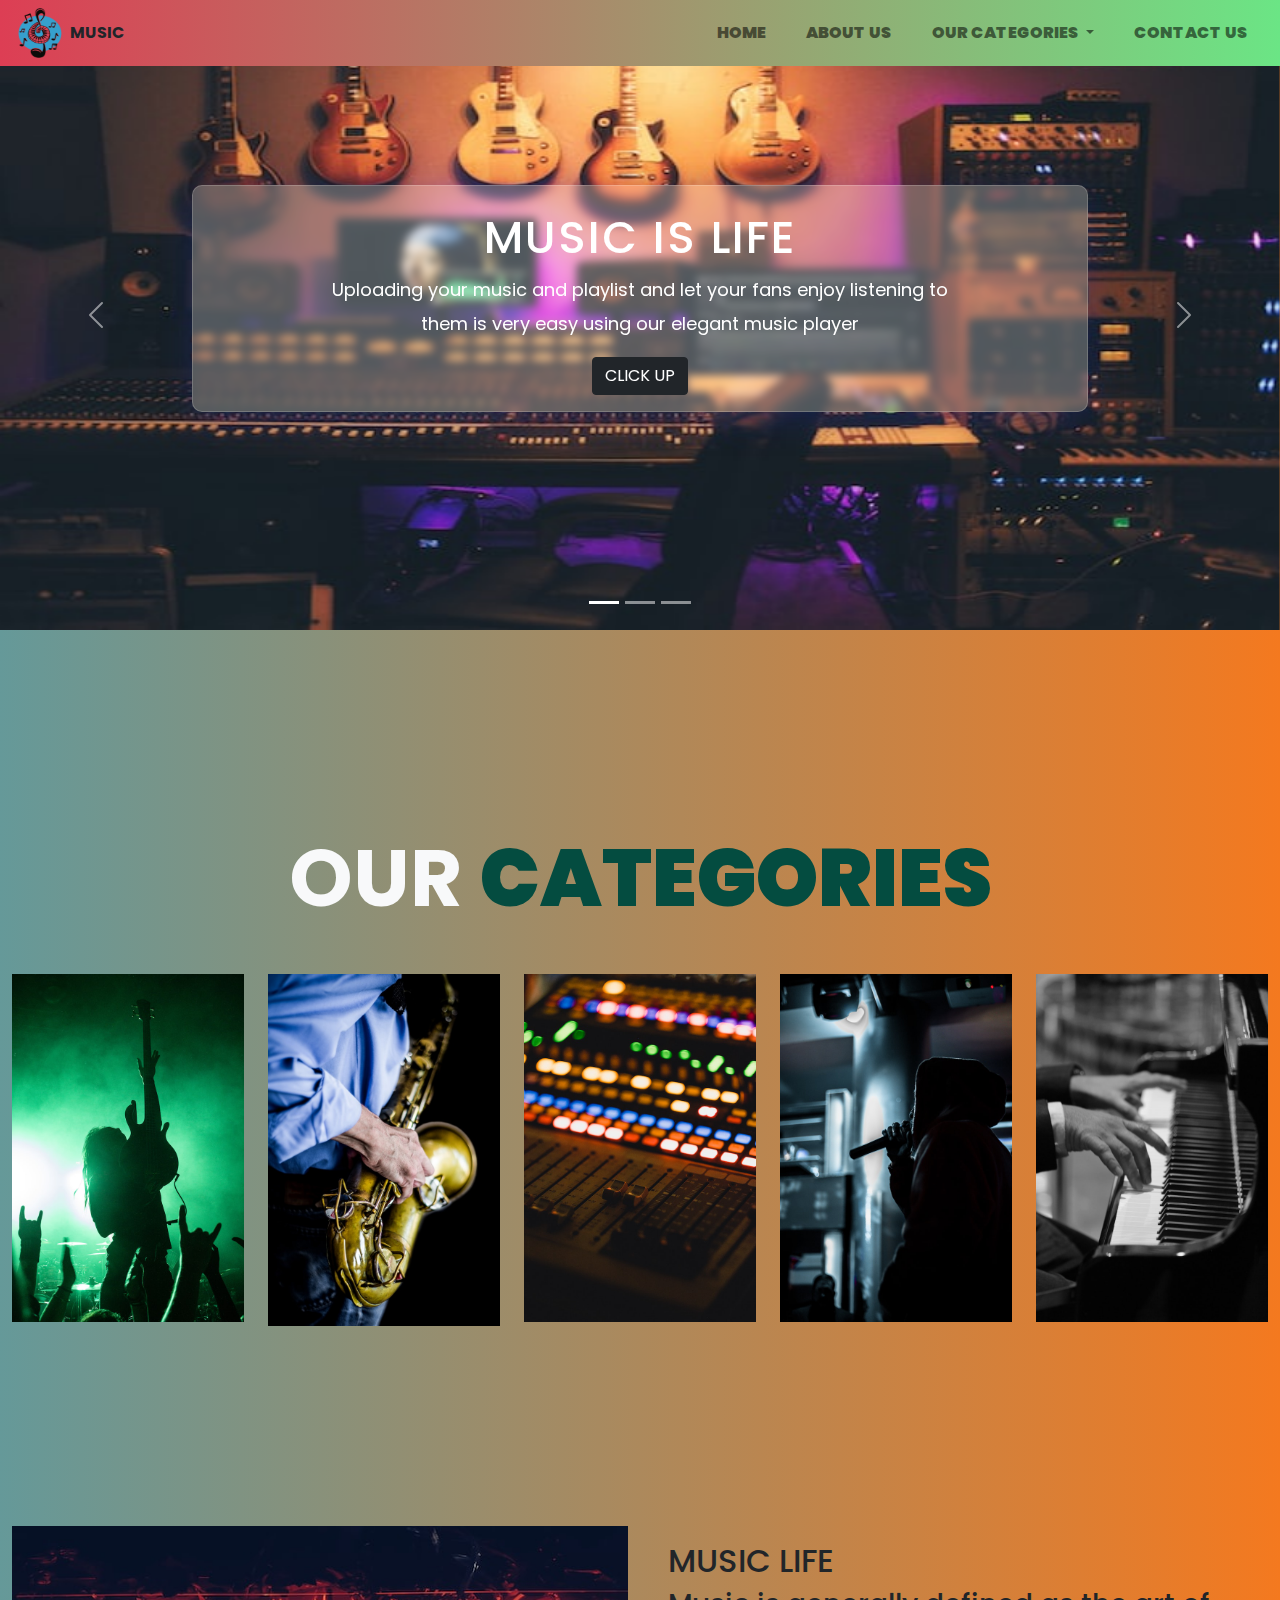
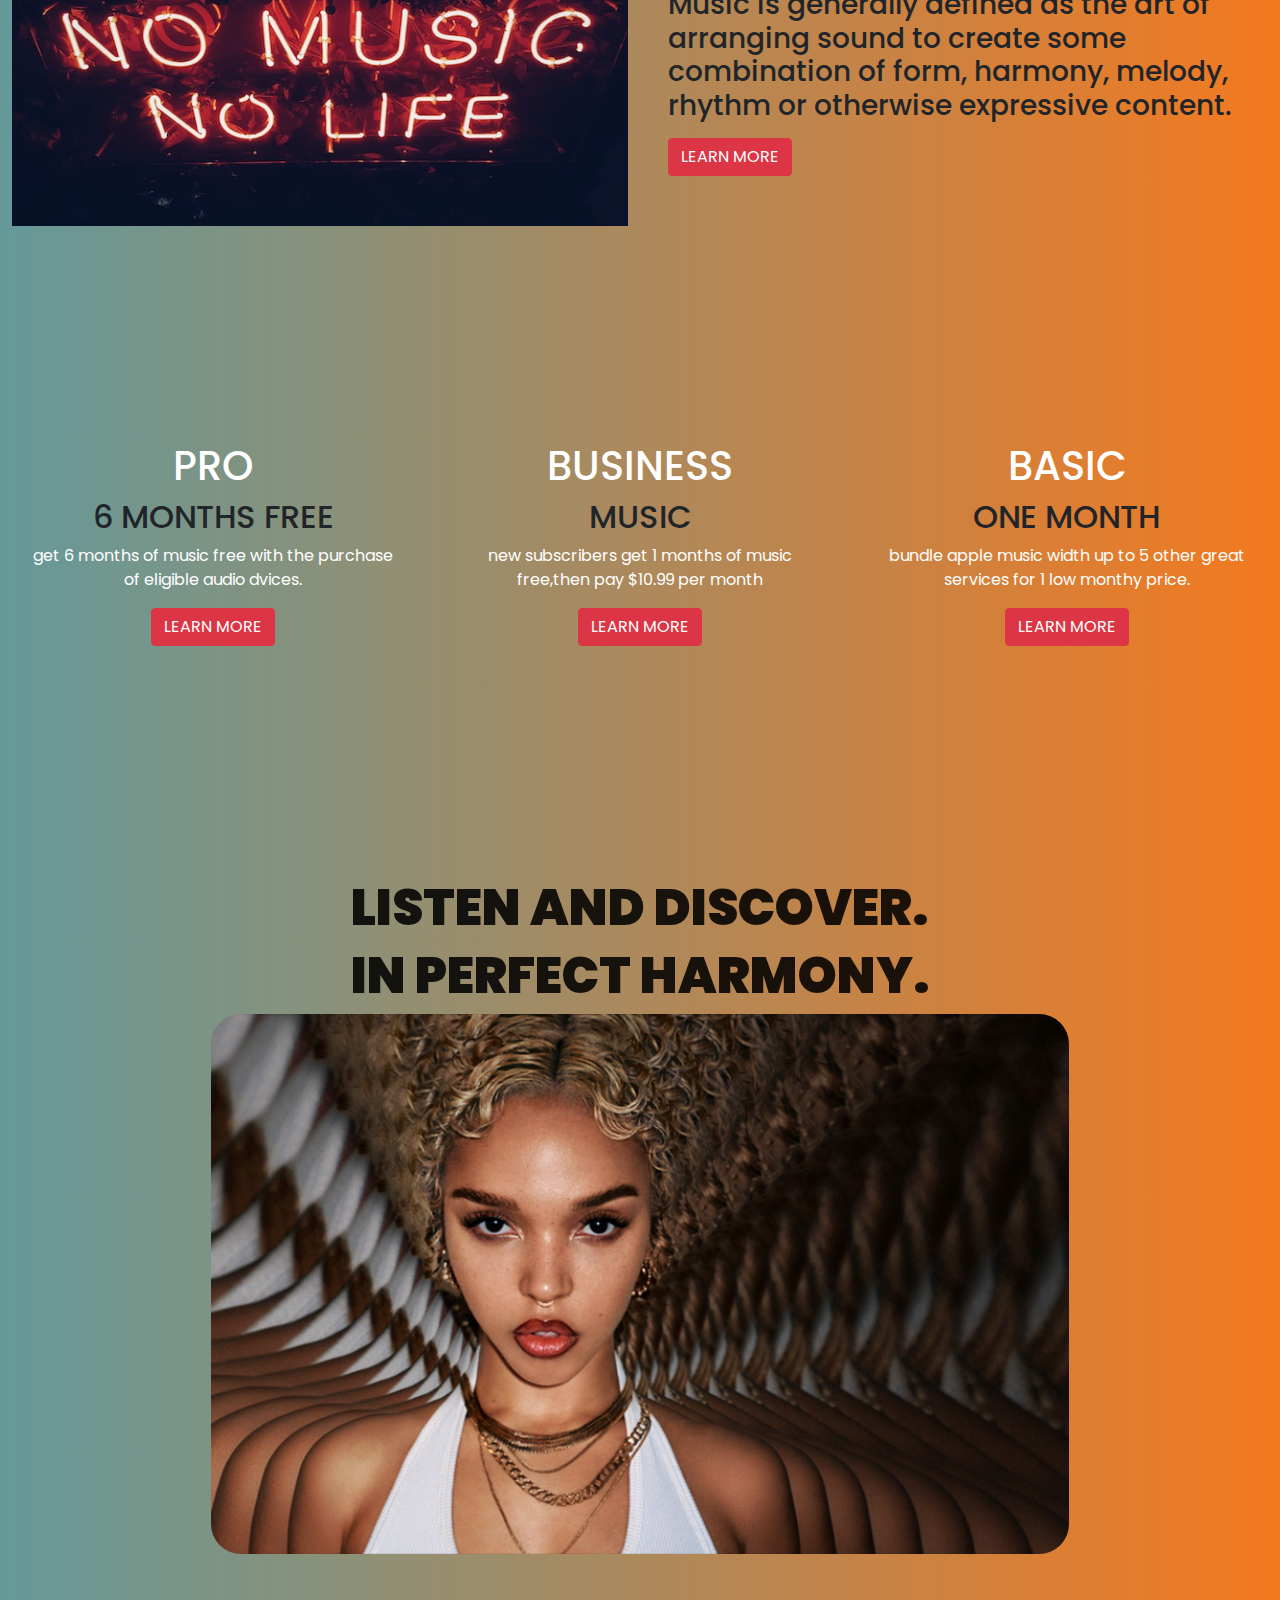
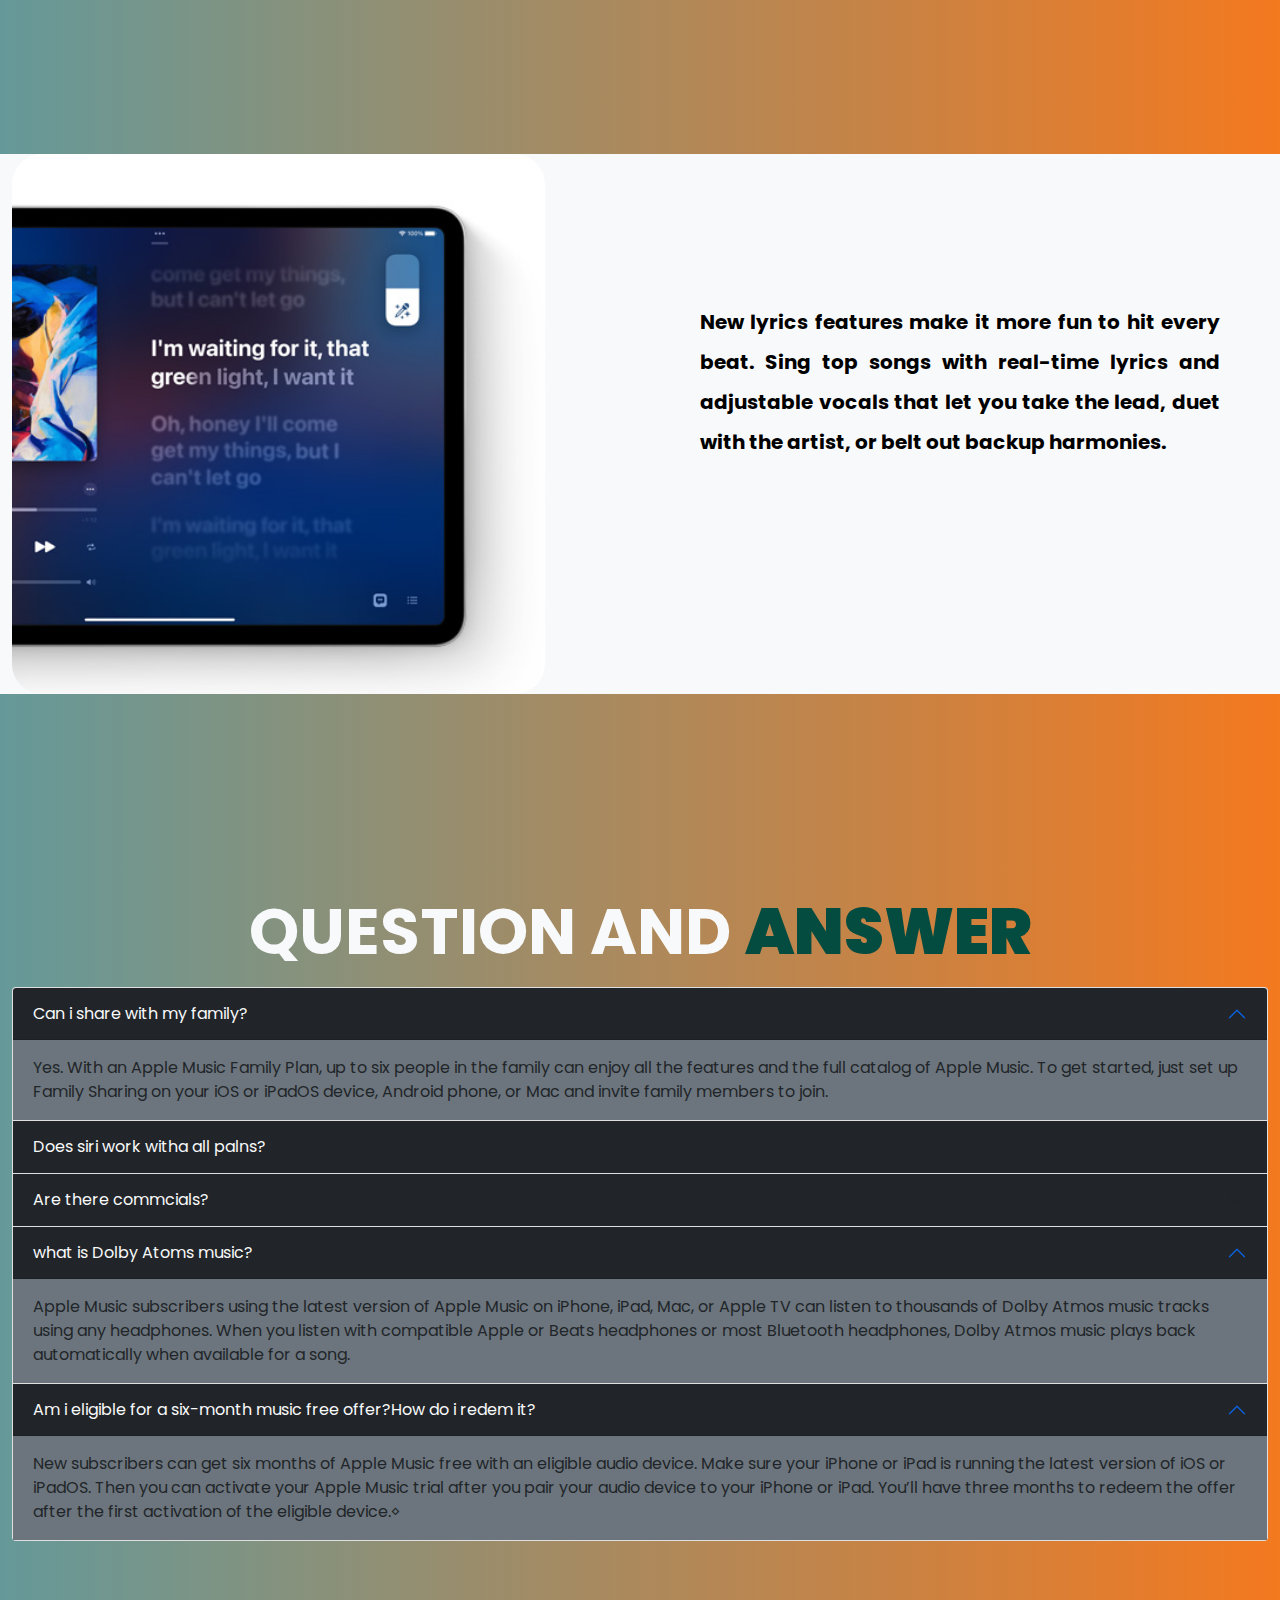
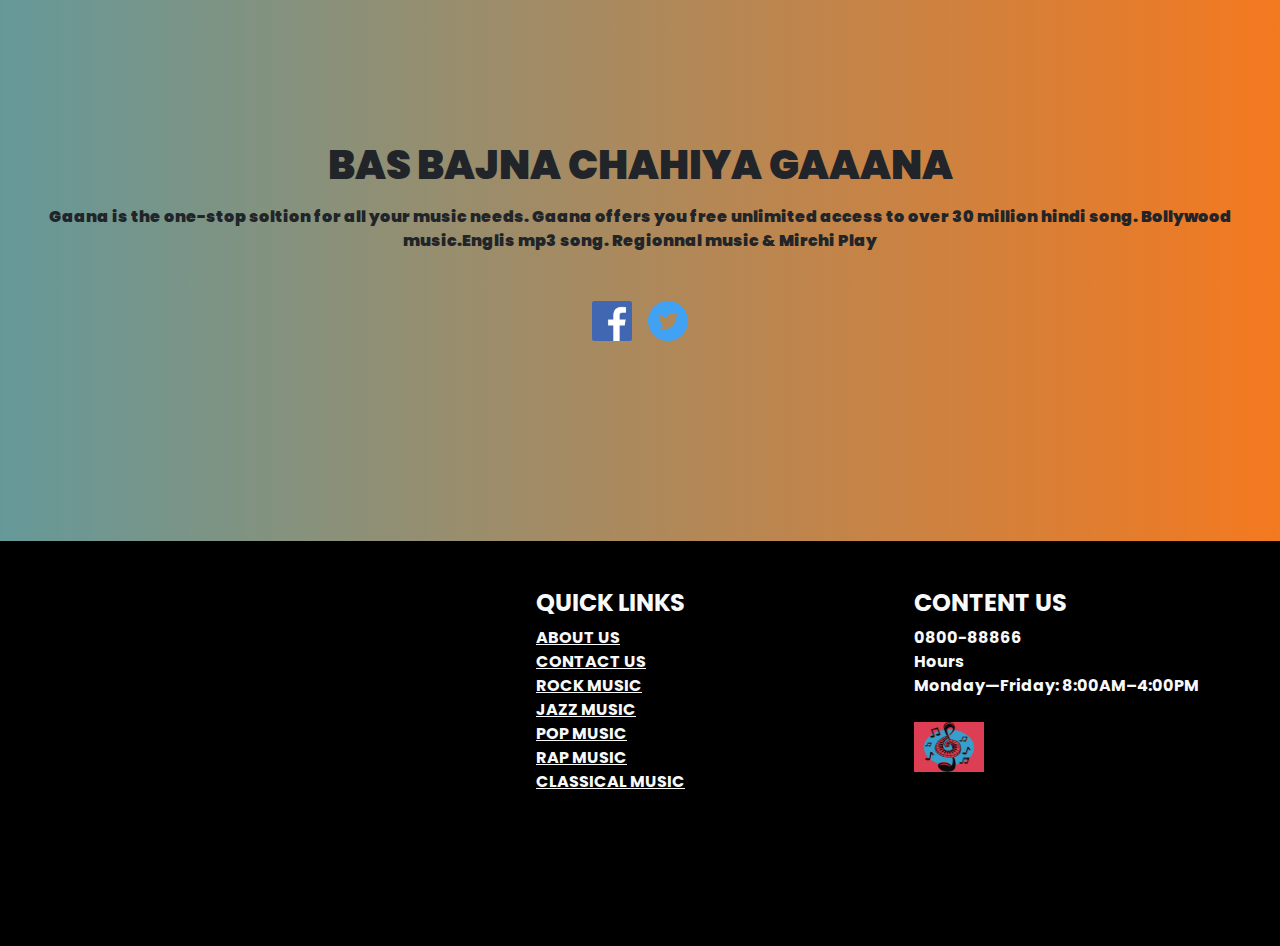
<file: index.html>
<!DOCTYPE html>
<html lang="en">

<head>
  <meta charset="UTF-8">
  <meta http-equiv="X-UA-Compatible" content="IE=edge">
  <meta name="viewport" content="width=device-width, initial-scale=1.0">
  <title>MUSIC WEBSITE</title>
  <link rel="shortcut icon" href="img/loga 33.png" type="image/x-icon">
  <link rel="stylesheet" href="https://cdn.jsdelivr.net/npm/bootstrap-icons@1.10.3/font/bootstrap-icons.css">
  <link rel="stylesheet" href="css/bootstrap.min.css">
  <link rel="stylesheet" href="style.css">
</head>

<body>

  <!-- navbar -->
  <div class="container-fluid">
    <nav class="navbar navbar-expand-md  navbar-light  fixed-top fw-bolder"  style="  background: linear-gradient(to right, #dd3e54, #6be585);">
      <img src="img/loga 33.png" style="width:70px; height: 50px; padding-left:10px ;" alt="">
      MUSIC
      <button class="navbar-toggler" data-bs-toggle="collapse" data-bs-target="#head">
        <span class="navbar-toggler-icon"></span>
      </button>
      <div class="collapse navbar-collapse" id="head">
        <div class="navbar-nav ms-auto ">
          <a href="index.html" class="nav-link fw-bolder me-4 ">HOME</a>
          <a href="Aboutus.html" class="nav-link fw-bolder me-4">ABOUT US</a>
          

          <li class="nav-item dropdown ">
            <a class="nav-link dropdown-toggle fw-bolder me-4" href="#" id="navbarDropdown" role="button" data-bs-toggle="dropdown"
              aria-expanded="false">
              OUR CATEGORIES
            </a>
            <ul class="dropdown-menu " style="background: #659999; /* fallback for old browsers */
            background: -webkit-linear-gradient(to right, #659999, #f4791f); /* Chrome 10-25, Safari 5.1-6 */
            background: linear-gradient(to right, #659999, #f4791f);" aria-labelledby="navbarDropdown ">
              <li><a class="dropdown-item text-light" href="rock.html">ROCK MUSIC</a></li>
              <li><a class="dropdown-item text-light" href="jazz.html">JAZZ MUSIC</a></li>
              <li><a class="dropdown-item text-light" href="pop.html">POP MUSIC</a></li>
              <li><a class="dropdown-item text-light" href="rap.html">RAP MUSIC</a></li>
              <li><a class="dropdown-item text-light" href="classical.html">CLASSICAL MUSIC</a></li>

            </ul>
          </li>
          <a href="contact us.html" class="nav-link fw-bolder me-4">CONTACT US</a>
        </div>
      </div>
    </nav>
  </div>
    <!-- carousel -->
<div class="container-fluid ">
<div class="row">
  <div class="col p-0">
    <div id="carouselExampleCaptions" class="carousel slide p-0" data-bs-ride="carousel ">
      <div class="carousel-indicators">
        <button type="button" data-bs-target="#carouselExampleCaptions" data-bs-slide-to="0" class="active"
          aria-current="true" aria-label="Slide 1"></button>
        <button type="button" data-bs-target="#carouselExampleCaptions" data-bs-slide-to="1"
          aria-label="Slide 2"></button>
        <button type="button" data-bs-target="#carouselExampleCaptions" data-bs-slide-to="2"
          aria-label="Slide 3"></button>
      </div>
      <div class="carousel-inner ">
        <div class="carousel-item active "  >
          <img src="img/img2.jpg" class="d-block w-100" style="height:70vh ;  " alt="...">
          <div class="carousel-caption d-none d-md-block">
            <div class="head3">
              <h1>MUSIC IS LIFE</h1>
              <p> Uploading your music and playlist and let your fans
              enjoy listening to them is very easy using our elegant music player </p>
              <button class="btn mt-3 mb-3 btn-dark">CLICK UP</button>
            </div>
          </div>
        </div>
        <div class="carousel-item">
          <img src="img/img1.jpg" class="d-block w-100" style="height:70vh ;" alt="...">
          <div class="carousel-caption d-none d-md-block">
            <div class="head3">
              <h1>LIFE IS NOT WITHOUT MUSIC</h1>
                <p>Effortless comfortable full leather lining eye-catching unique detail to the toe low ‘cut-away’ sides clean and sleek. </p>

              <button class="btn  mt-3 mb-3 btn-dark">CLICK UP</button>
            </div>
          </div>
        </div>
        <div class="carousel-item">
          <img src="img/img3.jpg" class="d-block w-100" style="height:70vh ; " alt="...">
          <div class="carousel-caption d-none d-md-block">
            <div class="head3">
              <h1>MUSIC IS MY LIFE </h1>
              <P>Music is the great uniter. An incredible force. Something that people who differ on everything and anything else can have in</P>
              <button class="btn   mt-3 mb-3 btn-dark">CLICK UP</button>
            </div>
          </div>
        </div>
      </div>
      <button class="carousel-control-prev" type="button" data-bs-target="#carouselExampleCaptions"
        data-bs-slide="prev">
        <span class="carousel-control-prev-icon" aria-hidden="true"></span>
        <span class="visually-hidden">Previous</span>
      </button>
      <button class="carousel-control-next" type="button" data-bs-target="#carouselExampleCaptions"
        data-bs-slide="next">
        <span class="carousel-control-next-icon" aria-hidden="true"></span>
        <span class="visually-hidden">Next</span>
      </button>
    </div>
  </div>
</div>
</div>

    <!-- div end -->
    <div class="container-fluid " style="margin-top: 200px;">
    <p class="display-1 text-center fw-bolder text-light">OUR <span class="display-1 fw-bolder"
        style="color: rgb(4, 76, 64);">CATEGORIES</span></p>

    <div class="row  mt-5">

      <div class="col">
        <div class="hovereffect">
          <img class="img-fluid" src="img/rock2.jpg" alt="">
          <div class="overlay">
            <h2>ROCK MUSIC</h2>
            <a class="info" href="rock.html">CLICK HERE</a>
          </div>
        </div>
      </div>



      <div class="col">
        <div class="hovereffect">
          <img class="img-fluid" src="img/jazz.jpg" alt="">
          <div class="overlay">
            <h2>JAZZ MUSIC</h2>
            <a class="info" href="jazz.html">CLICK HERE</a>
          </div>
        </div>
      </div>



      <div class="col">
        <div class="hovereffect">
          <img class="img-fluid" src="img/pop.jpg" alt="">
          <div class="overlay">
            <h2>POP MUSIC</h2>
            <a class="info" href="pop.html">CLICK HERE</a>
          </div>
        </div>
      </div>



      <div class="col">
        <div class="hovereffect">
          <img class="img-fluid" src="img/rap2.jpg" alt="">
          <div class="overlay">
            <h2>RAP MUSIC</h2>
            <a class="info" href="rap.html">CLICK HERE</a>
          </div>
        </div>
      </div>



      <div class="col">
        <div class="hovereffect">
          <img class="img-fluid" src="img/classs2.jpg" alt="">
          <div class="overlay">
            <h2>CLASSICAL MUSIC</h2>
            <a class="info" href="classical.html">CLICK HERE</a>
          </div>
        </div>
      </div>

    </div>

    <div class="row " style="margin-top: 200px;">


      <div class="col">
        <img src="img/music33.jpg" class="img-fluid w-100" style="height: 300px;" alt="...">
      </div>
      <div class="col">
        <div class="card-body">
          <h2 class="card-title">MUSIC LIFE</h2>
          <h3 class="card-text">Music is generally defined as the art of arranging sound to create some combination of
            form, harmony, melody, rhythm or otherwise expressive content. </h3>
          <button class="btn btn-danger mt-2">LEARN MORE</button>
        </div>
      </div>

    </div>

  </div>


<div class="container-fluid">

    <div class="row " style="margin-top: 200px;">



      <div class="col ">
        <div class="card-body">
          <h1 class="card-title text-center" style="color: white;">PRO </h1>
          <h2 style="text-align: center;">6 MONTHS FREE</h2>
          <p class="card-text " style="color:white; text-align: center;">get 6 months of music free with the purchase of eligible audio dvices.</p>
          <button class="btn btn-danger mt-2 d-block m-auto">LEARN MORE</button>
        </div>
      </div>


      <div class="col">
        <div class="card-body">
          <h1 class="card-title text-center" style="color: white;">BUSINESS</h1>
          <h2 style="text-align: center;"> MUSIC</h2>
          <p class="card-text" style="color:white; text-align: center;">new subscribers get 1 months of music free,then pay $10.99 per month<p>
          <button class="btn btn-danger mt-2 d-block m-auto">LEARN MORE</button>
        </div>
      </div>
      <div class="col">
        <div class="card-body">
          <h1 class="card-title text-center" style="color:white ;">BASIC</h1>
          <h2 style="text-align: center;">ONE MONTH</h2>
          <p class="card-text" style="color:white; text-align: center;">bundle apple music width up to 5 other great services for 1 low monthy price.</p>
          <button class="btn btn-danger mt-2 d-block m-auto">LEARN MORE</button>
        </div>
      </div>

    </div>

  </div>





<div class="container-fluid">
    <div class="row " style="margin-top:200px ;">
      <div class="col ">
        <h1 style="font-size:50px; font-weight: 900;  text-align: center; color: rgba(0, 0, 0, 0.87) ">LISTEN AND DISCOVER.
        </h1>
        <h1 style="font-size:50px; font-weight: 900; text-align: center; color: rgba(0, 0, 0, 0.87);">IN PERFECT HARMONY.
        </h1>
        <center>
          <img src="img/music 12.jpg" style="height:60vh; border-radius: 30px  ;" alt="">
        </center>
      </div>
    </div>

  </div>


<div class="container-fluid">
    <div class="row  bg-light" style="margin-top: 200px;">
      <div class="col">
        
          <img src="img/app;e3.jpg" style="height:60vh; border-radius: 30px  ;" alt="">

      </div>
      <div class="col">
        <p class="fw-bold position-relative   p-5 " style="text-align: justify; line-height: 2; font-size: 20px; margin-top: 100px; color:black;">  
New lyrics features make it more fun to hit every beat. Sing top songs with real-time lyrics and adjustable vocals that let you take the lead, duet with the artist, or belt out backup harmonies.</p>
      </div>
    </div>


  </div>




<div class="container-fluid " style="margin-top: 200px;  " >
  
  <p class="display-3 text-center fw-bolder text-light">QUESTION  AND <span class="display-3 fw-bolder"
    style="color: rgb(4, 76, 64);">ANSWER</span></p>






  <div class="accordion" id="accordionPanelsStayOpenExample" >
    <div class="accordion-item">
      <h2 class="accordion-header" id="panelsStayOpen-headingOne" >
        <button class="accordion-button bg-dark text-light" type="button" data-bs-toggle="collapse" data-bs-target="#panelsStayOpen-collapseOne" aria-expanded="true" aria-controls="panelsStayOpen-collapseOne">
          Can i share with my family?
        </button>
      </h2>
      <div id="panelsStayOpen-collapseOne" class="accordion-collapse collapse show" aria-labelledby="panelsStayOpen-headingOne">
        <div class="accordion-body bg-secondary">
          <strong></strong> 
          Yes. With an Apple Music Family Plan, up to six people in the family can enjoy all the features and the full catalog of Apple Music. To get started, just set up Family Sharing on your iOS or iPadOS device, Android phone, or Mac and invite family members to join.
        </div>
      </div>
    </div>
    <div class="accordion-item">
      <h2 class="accordion-header" id="panelsStayOpen-headingTwo">
        <button class="accordion-button collapsed bg-dark text-light" type="button" data-bs-toggle="collapse" data-bs-target="#panelsStayOpen-collapseTwo" aria-expanded="false" aria-controls="panelsStayOpen-collapseTwo">
            Does siri work witha all palns?
        </button>
      </h2>
      <div id="panelsStayOpen-collapseTwo" class="accordion-collapse collapse" aria-labelledby="panelsStayOpen-headingTwo">
        <div class="accordion-body  bg-secondary">
          <strong></strong> Yes. With a Siri-enabled device and any Apple Music plan, you can enjoy all the features of Apple Music and Siri. All plans also support Type to Siri. </div>
      </div>
    </div>
    <div class="accordion-item">
      <h2 class="accordion-header" id="panelsStayOpen-headingThree">
        <button class="accordion-button collapsed bg-dark text-light" type="button" data-bs-toggle="collapse" data-bs-target="#panelsStayOpen-collapseThree" aria-expanded="false" aria-controls="panelsStayOpen-collapseThree">
        Are there commcials?
        </button>
      </h2>
      <div id="panelsStayOpen-collapseThree" class="accordion-collapse collapse" aria-labelledby="panelsStayOpen-headingThree">
        <div class="accordion-body  bg-secondary">
          Apple Music has zero ads.
        </div>
      </div>
    </div>
    <!--  -->
    <div class="accordion-item">
      <h2 class="accordion-header" id="panelsStayOpen-headingO" >
        <button class="accordion-button bg-dark text-light" type="button" data-bs-toggle="collapse" data-bs-target="#panelsStayOpen-collapseO" aria-expanded="true" aria-controls="panelsStayOpen-collapseO">
        what is Dolby Atoms music?
        </button>
      </h2>
      <div id="panelsStayOpen-collapseO" class="accordion-collapse collapse show" aria-labelledby="panelsStayOpen-headingO">
        <div class="accordion-body bg-secondary">
          Apple Music subscribers using the latest version of Apple Music on iPhone, iPad, Mac, or Apple TV can listen to thousands of Dolby Atmos music tracks using any headphones. When you listen with compatible Apple or Beats headphones or most Bluetooth headphones, Dolby Atmos music plays back automatically when available for a song.
        </div>
      </div>
    </div>
    <div class="accordion-item">
      <h2 class="accordion-header" id="panelsStayOpen-headingt" >
        <button class="accordion-button bg-dark text-light" type="button" data-bs-toggle="collapse" data-bs-target="#panelsStayOpen-collapset" aria-expanded="true" aria-controls="panelsStayOpen-collapset">
         Am i eligible for a six-month music free offer?How do i redem it?
        </button>
      </h2>
      <div id="panelsStayOpen-collapset" class="accordion-collapse collapse show" aria-labelledby="panelsStayOpen-headingt">
        <div class="accordion-body bg-secondary">
          New subscribers can get six months of Apple Music free with an eligible audio device. Make sure your iPhone or iPad is running the latest version of iOS or iPadOS. Then you can activate your Apple Music trial after you pair your audio device to your iPhone or iPad. You’ll have three months to redeem the offer after the first activation of the eligible device.◊
        </div>
      </div>
    </div>
  </div>

</div>




<div class="container-fluid">
<div class="row " style="margin-top: 200px;">
  <div class="col">
<h1 style="text-align: center; font-size: 40px; font-weight:900 ;">BAS BAJNA CHAHIYA GAAANA</h1>
</div>
</div>
<div class="row mt-2 d-block m-auto">
<div class="col">
<p style="text-align:center; font-weight: 900; text-align: center;">Gaana is the one-stop soltion for all your music needs. Gaana offers you free unlimited access  to over 30 million hindi song. Bollywood music.Englis mp3 song. Regionnal music & Mirchi Play</p>
<br>
</div>
</div>
<div class="row mt-2">
<div class="col text-center" >
<img src="img/facebook.png" alt="" class="img-fluid " style="height: 40px;">
&nbsp;&nbsp;
<img src="img/twitter.png" alt="" class="img-fluid " style="height: 40px;">
</div>
</div>









</div>









  


<div class="container-fluid">


  <div class="row " style="list-style: none;  margin-top: 200px; background-color: black;">


    <div class="col mt-5">
      <iframe
        src="https://www.google.com/maps/embed?pb=!1m18!1m12!1m3!1d3619.3139936186494!2d67.14759772279692!3d24.887269106753685!2m3!1f0!2f0!3f0!3m2!1i1024!2i768!4f13.1!3m3!1m2!1s0x3eb339999415e0c3%3A0x36742eee0fd9c291!2sAptech%20Metro%20Star%20Gate!5e0!3m2!1sen!2s!4v1672469873291!5m2!1sen!2s"
        width="500" height="350" style="border:0;" allowfullscreen="" loading="lazy"
        referrerpolicy="no-referrer-when-downgrade"></iframe>


    </div>



    <div class="col mt-5" >
      <H4 class="text-light fw-bold">QUICK LINKS </H4>
      <a href="Aboutus.html" class="text-light fw-bold">ABOUT US </a>
      <br>
      <a href="contact us.html" class="text-light fw-bold">CONTACT US </a>
      <br>
      <a href="Rock.html" class="text-light fw-bold">ROCK MUSIC</a>
      <br>
      <a href="jazz.html" class="text-light fw-bold">JAZZ MUSIC</a>
      <br>
      <a href="pop.html" class="text-light fw-bold">POP MUSIC</a>
      <br>
      <a href="Rap.html" class="text-light fw-bold">RAP MUSIC</a>
      <br>
      <a href="classical.html" class="text-light fw-bold">CLASSICAL MUSIC</a>
    </div>




    <div class="col mt-5">
      <H4 class="text-light fw-bold">CONTENT US</H4>
      <a href="" class="text-light fw-bold" style="text-decoration: none;">0800-88866</a>
      <br>
      <a href="" class="text-light  fw-bold" style="text-decoration: none;" >Hours</a>
      <br>
      <a href="" class="text-light   fw-bold" style="text-decoration: none;">Monday—Friday: 8:00AM–4:00PM</a>
      <br>
      <br>
      <div style="background-color: #dd3e54; width: 70px;">
        <img src="img/loga 33.png" style="width:70px; height: 50px;" alt="">
      
      </div>


    </div>
  </div>























  </div>
  <script src="js/bootstrap.min.js"></script>
</body>

</html>
</file>
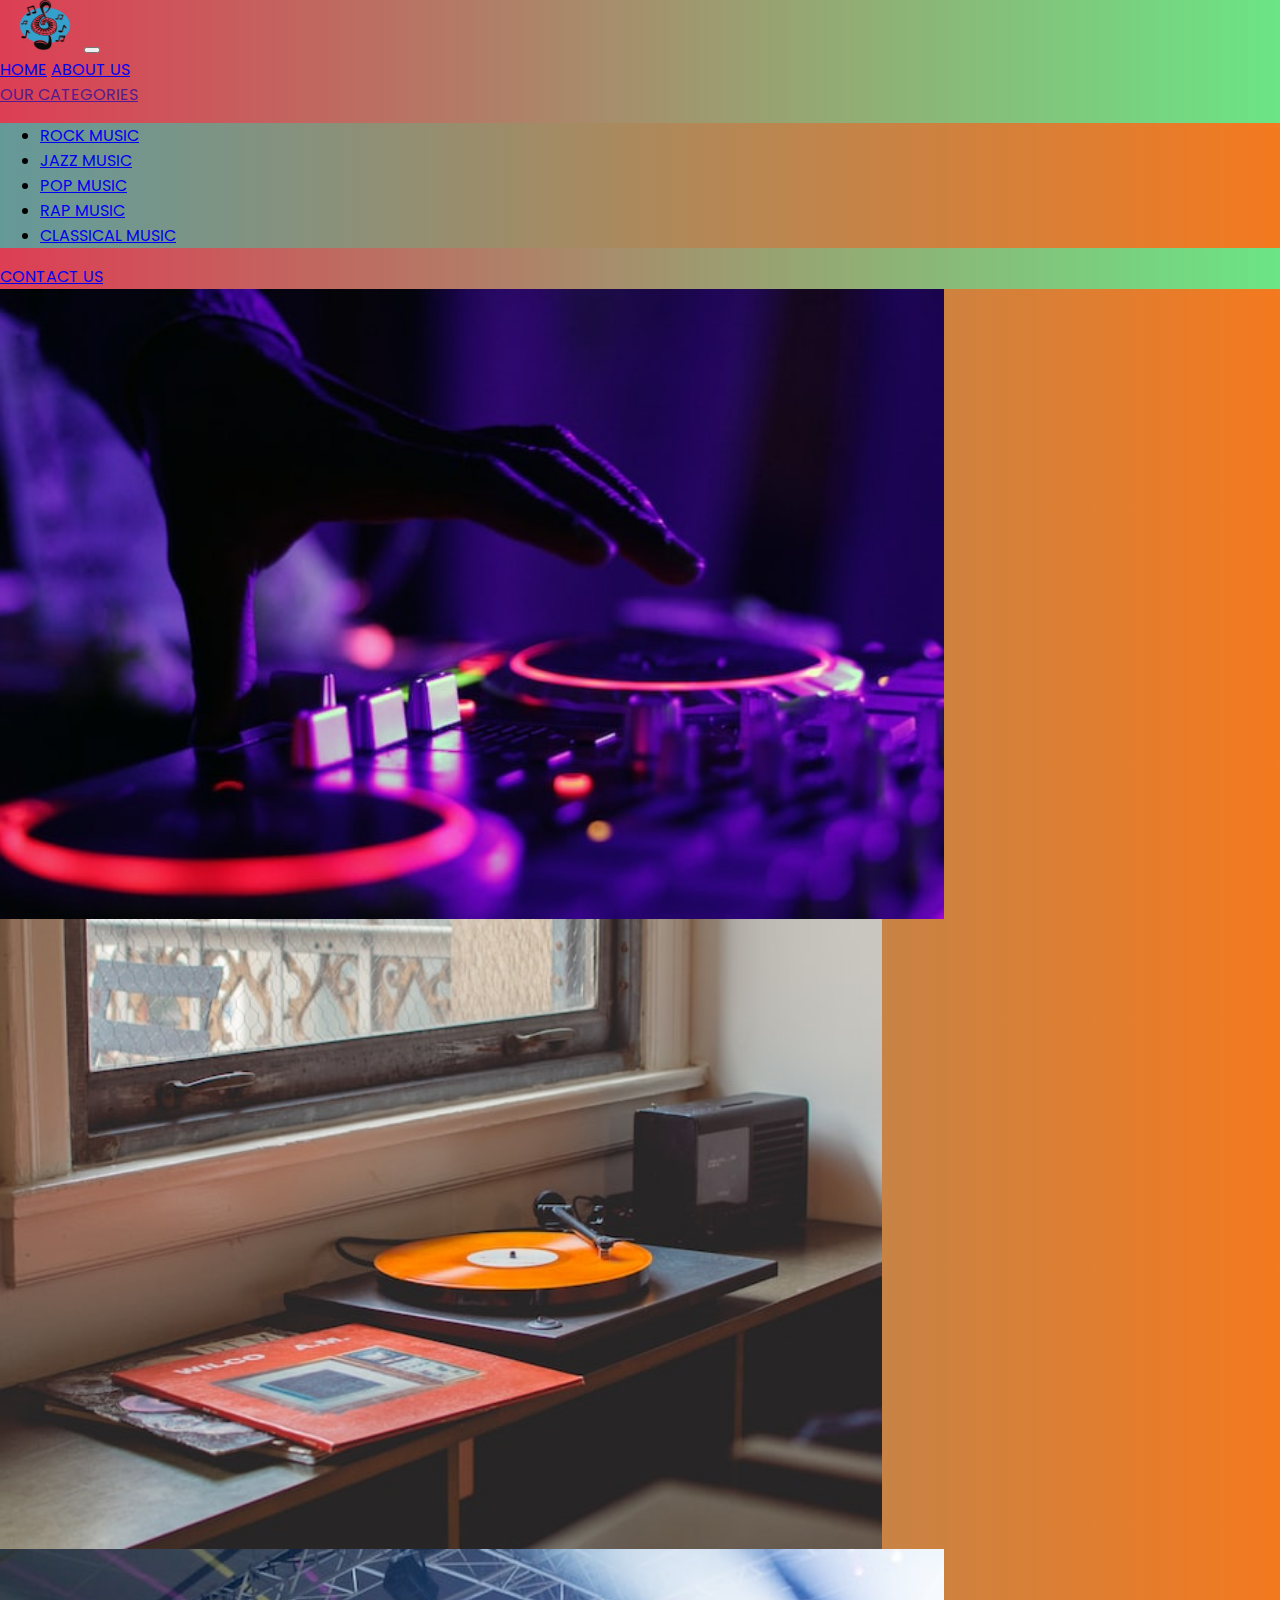
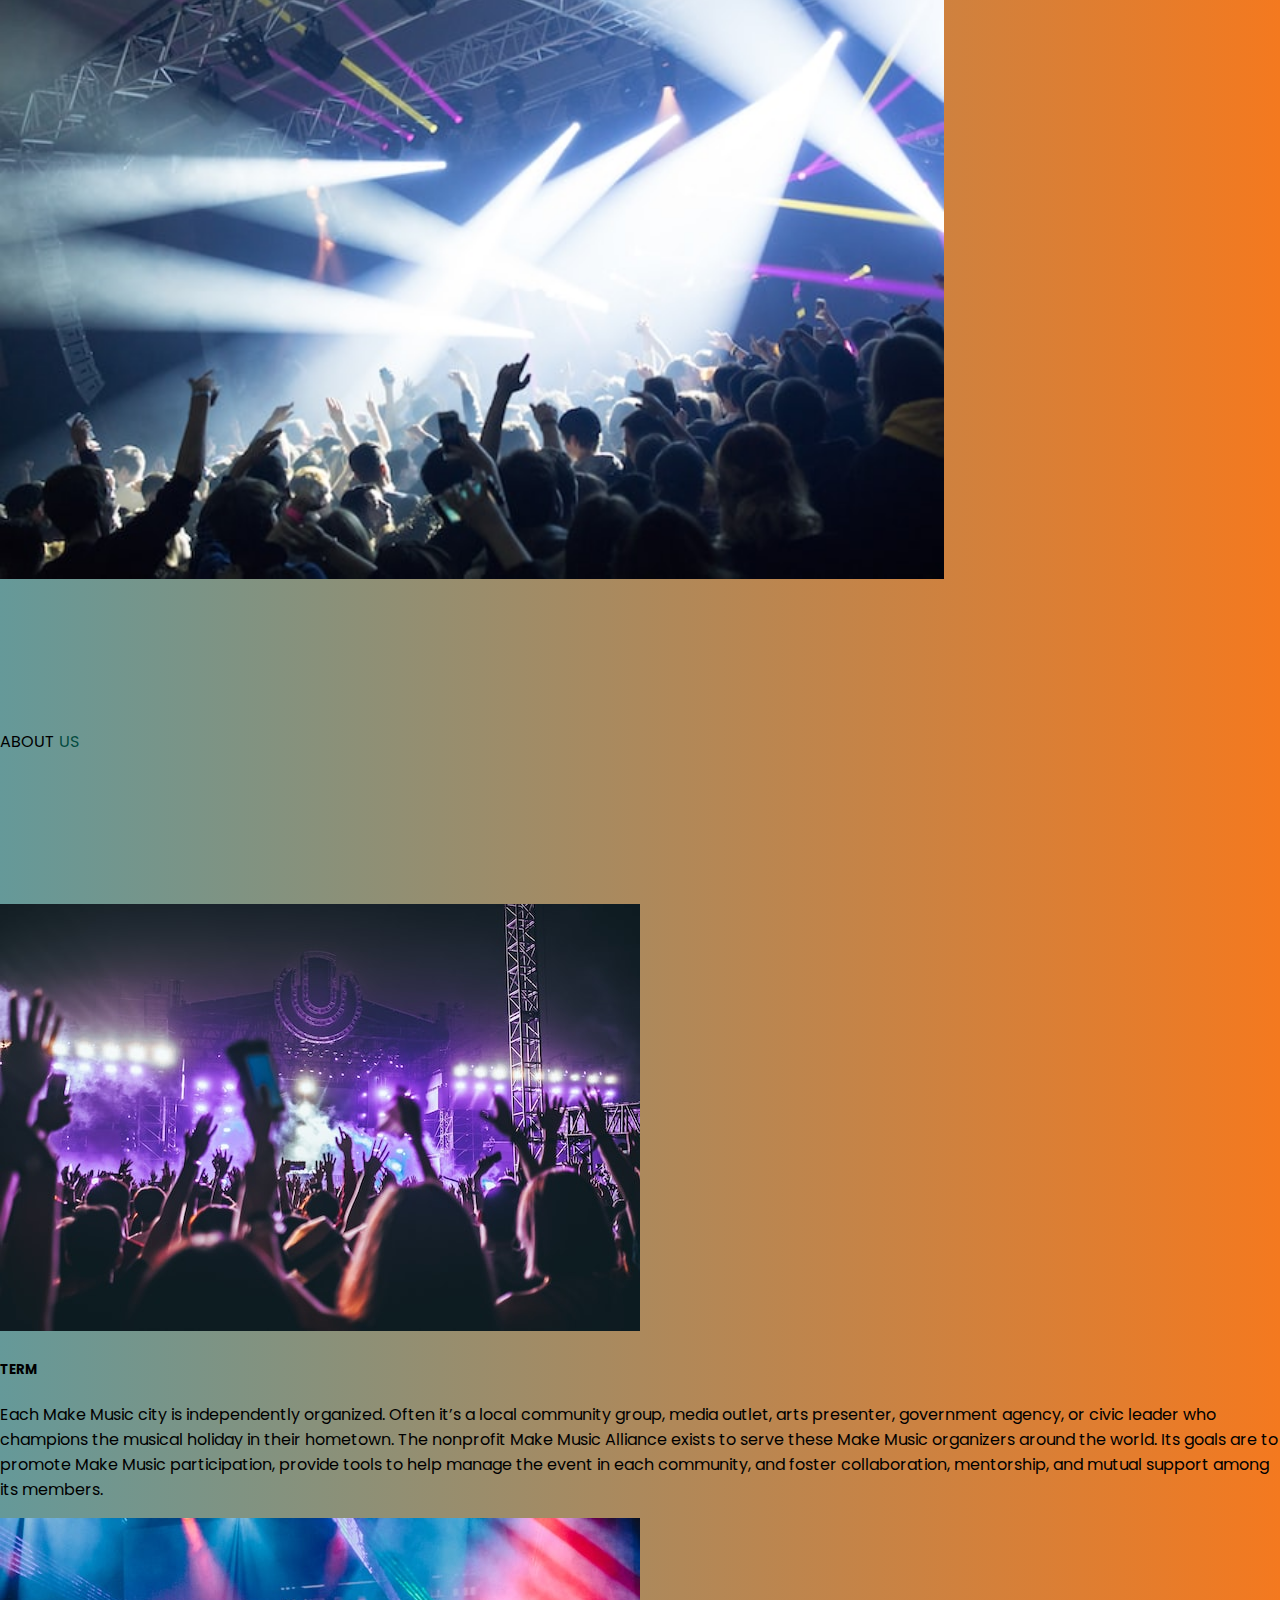
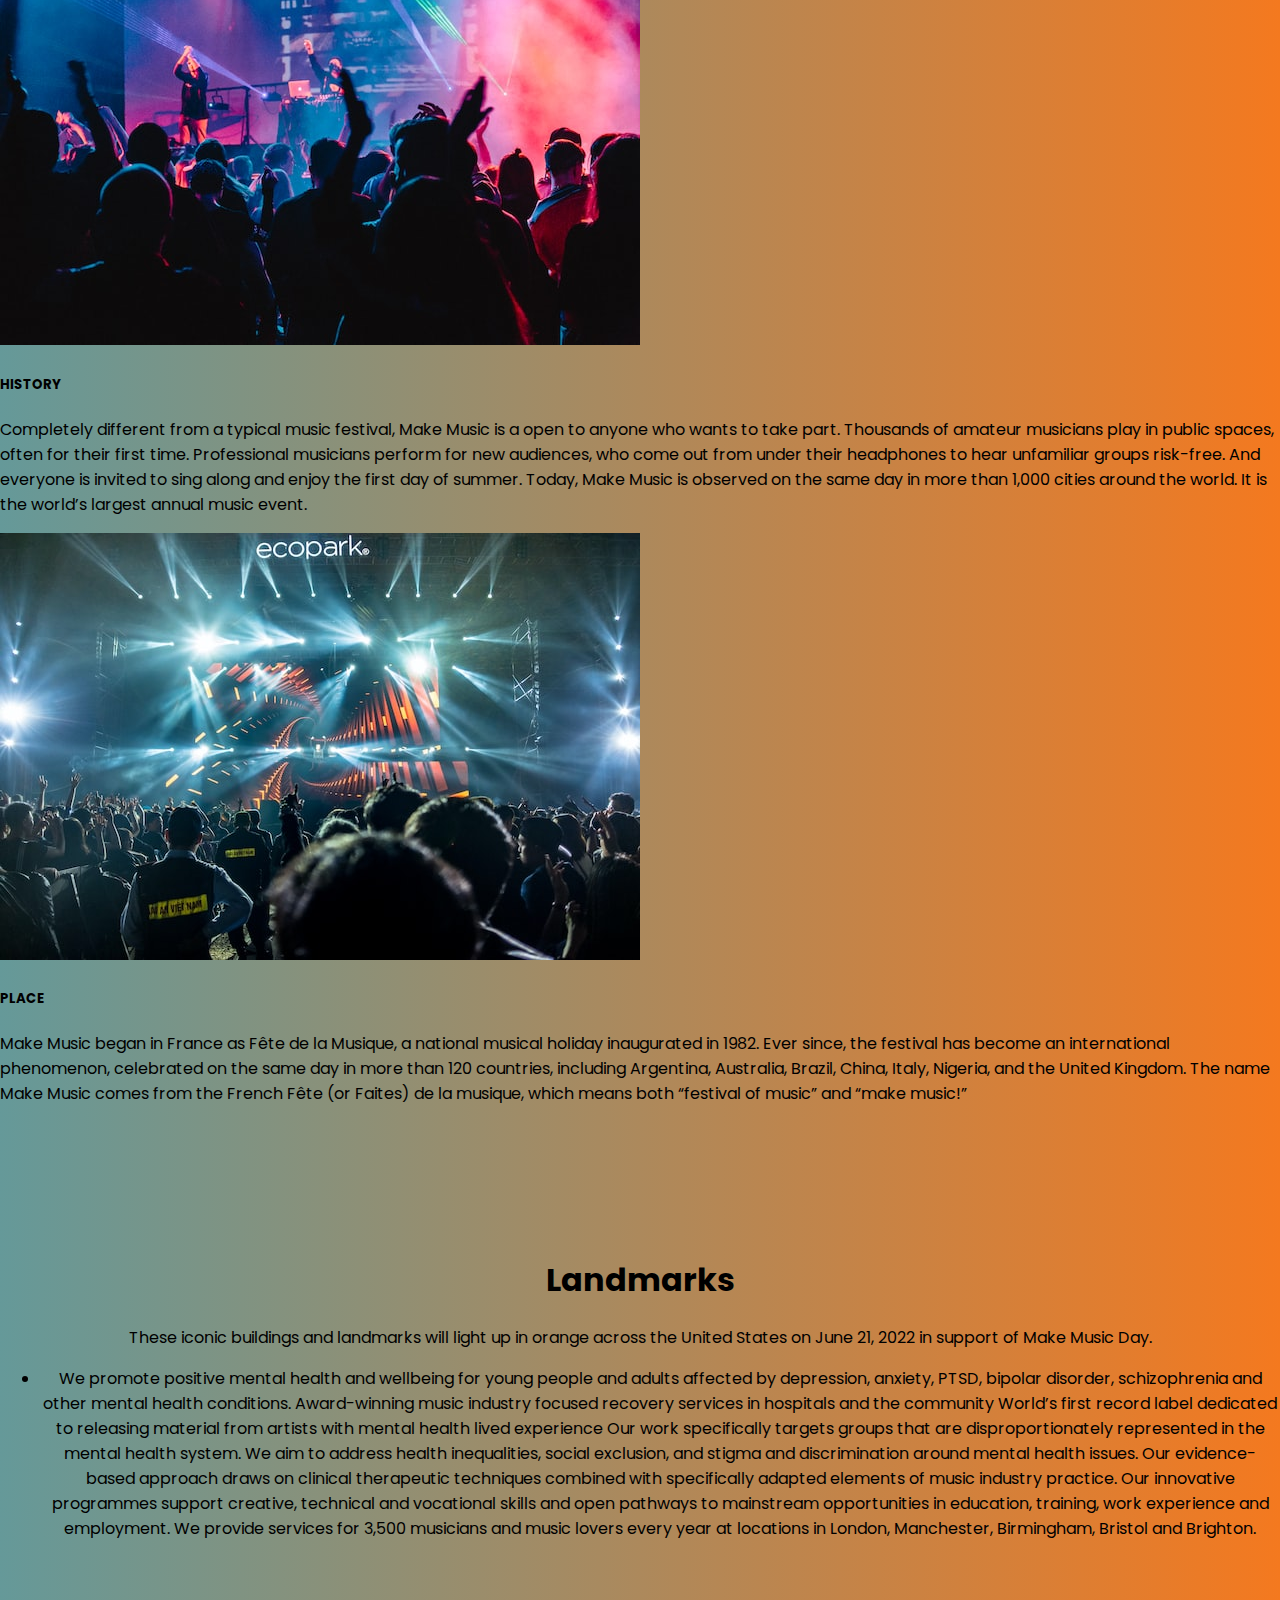
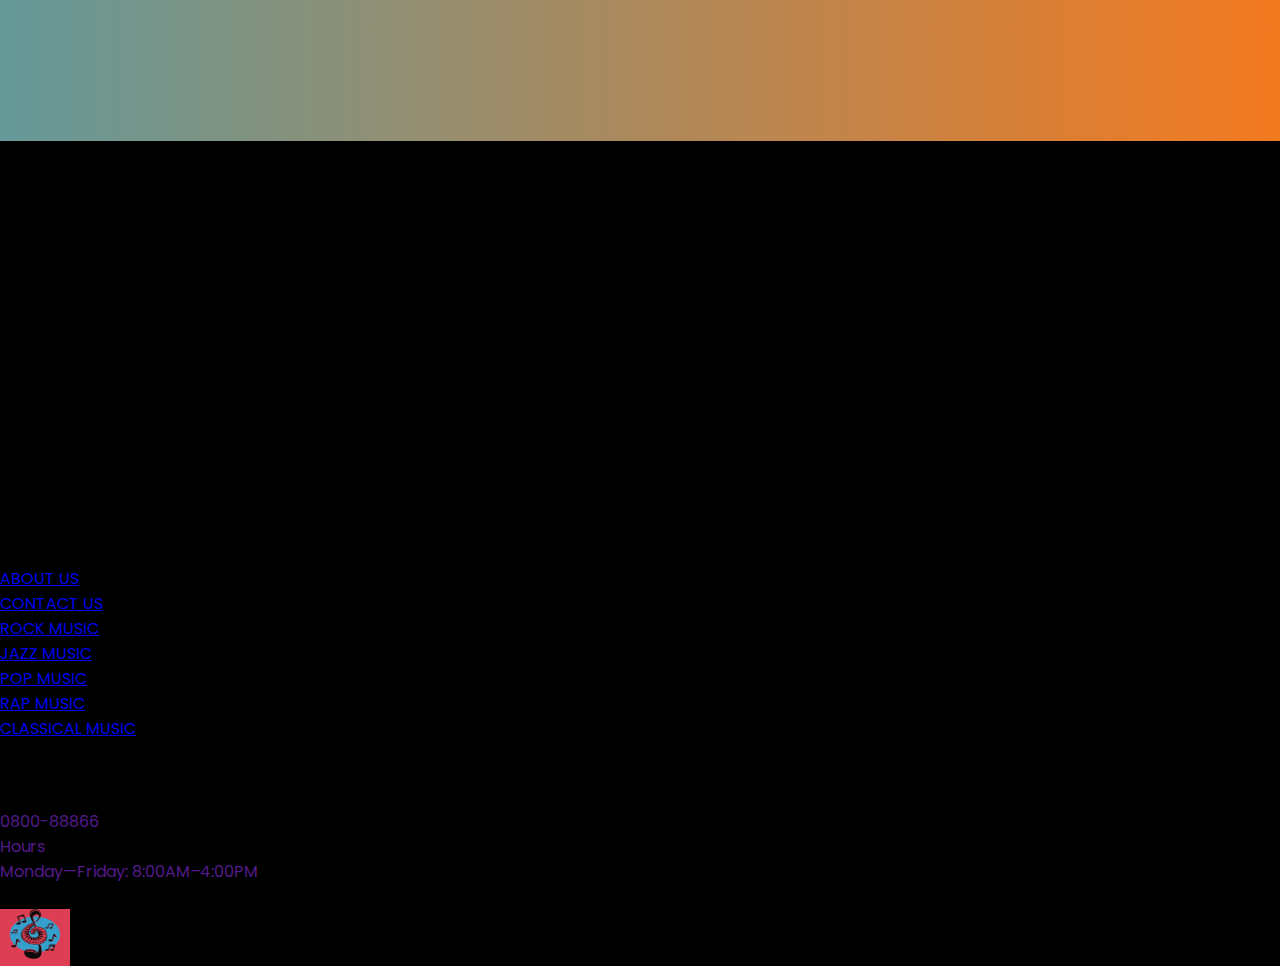
<file: Aboutus.html>
<!DOCTYPE html>
<html lang="en">
<head>
    <meta charset="UTF-8">
    <meta http-equiv="X-UA-Compatible" content="IE=edge">
    <meta name="viewport" content="width=device-width, initial-scale=1.0">
    <link href="https://cdn.jsdelivr.net/npm/bootstrap@5.0.2/dist/css/bootstrap.min.css" rel="stylesheet" integrity="sha384-EVSTQN3/azprG1Anm3QDgpJLIm9Nao0Yz1ztcQTwFspd3yD65VohhpuuCOmLASjC" crossorigin="anonymous">
    <script src="https://cdn.jsdelivr.net/npm/bootstrap@5.0.2/dist/js/bootstrap.bundle.min.js" integrity="sha384-MrcW6ZMFYlzcLA8Nl+NtUVF0sA7MsXsP1UyJoMp4YLEuNSfAP+JcXn/tWtIaxVXM" crossorigin="anonymous"></script>
    <title>ABOUT US </title>
    <link rel="shortcut icon" href="img/loga 33.png" type="image/x-icon">  
  <link rel="stylesheet" href="style.css">

<style>

body{

  background: #659999; /* fallback for old browsers */
    background: -webkit-linear-gradient(to right, #659999, #f4791f); /* Chrome 10-25, Safari 5.1-6 */
    background: linear-gradient(to right, #659999, #f4791f);




}



@import url('https://fonts.googleapis.com/css2?family=Poppins&display=swap'); 

*{

font-family: 'Poppins', sans-serif;



}



</style>

    
</head>
<body>

      <div class="container-fluid">
    <nav class="navbar navbar-expand-md navbar-light  fixed-top"
        style=" background: linear-gradient(to right, #dd3e54, #6be585);">
        <img src="img/loga 33.png" style="width:70px; height: 50px; padding-left:10px ;" alt="">
        <button class="navbar-toggler" data-bs-toggle="collapse" data-bs-target="#head">
            <span class="navbar-toggler-icon"></span>
        </button>
        <div class="collapse navbar-collapse" id="head">
            <div class="navbar-nav ms-auto ">
                <a href="index.html" class="nav-link fw-bolder me-4">HOME</a>
                <a href="Aboutus.html" class="nav-link fw-bolder me-4">ABOUT US</a>

                <li class="nav-item dropdown ">
                    <a class="nav-link dropdown-toggle  fw-bolder me-4" href="" id="navbarDropdown" role="button "
                        data-bs-toggle="dropdown" aria-expanded="false ">
                        OUR CATEGORIES
                    </a>
                    <ul class="dropdown-menu " style="background: #659999; /* fallback for old browsers */
                    background: -webkit-linear-gradient(to right, #659999, #f4791f); /* Chrome 10-25, Safari 5.1-6 */
                    background: linear-gradient(to right, #659999, #f4791f);" aria-labelledby="navbarDropdown ">
                        <li><a class="dropdown-item text-light" href="Rock.html">ROCK MUSIC</a></li>
                        <li><a class="dropdown-item text-light" href="jazz.html">JAZZ MUSIC</a></li>
                        <li><a class="dropdown-item text-light" href="pop.html">POP MUSIC</a></li>
                        <li><a class="dropdown-item text-light" href="Rap.html">RAP MUSIC</a></li>
                        <li><a class="dropdown-item text-light" href="classical.html">CLASSICAL MUSIC</a></li>
                    </ul>
                </li>
                <a href="contact us.html" class="nav-link fw-bolder me-4">CONTACT US</a>
            </div>
        </div>
    </nav>










<div class="row">
<div class="col p-0">
    <div id="carousel" class="carousel slide" data-bs-ride="carousel">
        <div class="carousel-inner">
          <div class="carousel-item active">
            <img src="img/marcela-laskoski-YrtFlrLo2DQ-unsplash.jpg" class="d-block w-100" style="height:70vh ;" alt="img-fluid">
          </div>
          <div class="carousel-item">
            <img src="img/travis-yewell-F-B7kWlkxDQ-unsplash.jpg" class="d-block w-100" style="height:70vh ;" alt="img-fluid">
          </div>
          <div class="carousel-item">
            <img src="img/music 22.jpg" class="d-block w-100" style="height:70vh ;" alt="img-fluid">
          </div>
        </div>
      </div>
    </div>
  </div>


    </div>


<!--  
      <div class="modal" tabindex="-1">
        <div class="modal-dialog">
          <div class="modal-content">
            <div class="modal-header">
              <h5 class="modal-title">Modal title</h5>
              <button type="button" class="btn-close" data-bs-dismiss="modal" aria-label="Close"></button>
            </div>
            <div class="modal-body">
              <p>Modal body text goes here.</p>
            </div>
            <div class="modal-footer">
              <button type="button" class="btn btn-secondary" data-bs-dismiss="modal">Close</button>
              <button type="button" class="btn btn-primary">Save changes</button>
            </div>
          </div>
        </div>
      </div>
-->


<p class="display-1 text-center fw-bolder text-light" style="margin-top:150px ;">ABOUT <span class="display-1 fw-bolder" style="color: rgb(4, 76, 64);">US</span></p>
<p style="color:black; text-align:center ;">
<div class="row mt-5 " style="color:rgb(255, 243, 243);
background: rgba( 255, 255, 255, 0.25 );">
    </div>

<!-- 



    <div class="row" style="margin-top: 150PX;">
        <div class="col-lg-12 col-md-12">
            <h1 class="text text-bolder text-center mt-3 m-lg-2 ">ABOUT US</h1>
              <p class="m-lg-2 text-center">Each year, over 1,000 cities around the world throw citywide music celebrations on June 21.It all started 40 years ago in France.</p>
        </div>

    </div> -->
                                         <!-- card started -->
         <div class="card mb-3 " style="margin-top: 150px;    max-width: 1500px; background: #659999; /* fallback for old browsers */
         background: -webkit-linear-gradient(to right, #659999, #f4791f); /* Chrome 10-25, Safari 5.1-6 */
         background: linear-gradient(to right, #659999, #f4791f);">
             <div class="row g-0">
              <div class="col-md-4">
               <img src="img/hanny-naibaho-aWXVxy8BSzc-unsplash.jpg" class="img-fluid rounded-start" alt="" class="vw-100 h-100 mt-5">
           </div>
             
          <div class="col-md-8">
            <div class="card-body">
              <h5 class="card-title  display-5 fw-bold">TERM</h5>                                  
              <p class="card-text">Each Make Music city is independently organized. Often it’s a local community group, media outlet, arts presenter, government agency, or civic leader who champions the musical holiday in their hometown.

            The nonprofit Make Music Alliance exists to serve these Make Music organizers around the world. Its goals are to promote Make Music participation, provide tools to help manage the event in each community, and foster collaboration, mentorship, and mutual support among its members.
            </p>

            

            <!-- <h1>Launching the Holiday in a New City</h1>
            <p class="card-text">The Alliance welcomes inquiries from those who want assistance in bringing Make Music to their city. Please email Matt Fox at matt@mr3043623.org to get started</p> -->
        
           </div>
        </div>
    </div>
</div>







<div class="card mb-3" style="max-width: 1500px; background: #659999; /* fallback for old browsers */
background: -webkit-linear-gradient(to right, #659999, #f4791f); /* Chrome 10-25, Safari 5.1-6 */
background: linear-gradient(to right, #659999, #f4791f);">
    <div class="row g-0">
      <div class="col-md-4">
        <img src="img/aleksandr-popov-hTv8aaPziOQ-unsplash.jpg" class="img-fluid rounded-start" alt="" class="vw-100 h-100 mt-5">
      </div>
      <div class="col-md-8">
        <div class="card-body">
          <h5 class="card-title  display-5 fw-bold">HISTORY</h5>
          <p class="card-text">Completely different from a typical music festival, Make Music is a open to anyone who wants to take part. Thousands of amateur musicians play in public spaces, often for their first time. Professional musicians perform for new audiences, who come out from under their headphones to hear unfamiliar groups risk-free. And everyone is invited to sing along and enjoy the first day of summer.

          Today, Make Music is observed on the same day in more than 1,000 cities around the world. It is the world’s largest annual music event.
        </p>
        
    </div>
</div>
</div>
</div>



<div class="card mb-3" style="max-width: 1500px; background: #659999; /* fallback for old browsers */
background: -webkit-linear-gradient(to right, #659999, #f4791f); /* Chrome 10-25, Safari 5.1-6 */
background: linear-gradient(to right, #659999, #f4791f);">
    <div class="row g-0">
      <div class="col-md-4" >
        <img src="img/hoach-le-dinh-4GuylznlPk8-unsplash.jpg" class="img-fluid rounded-start" alt="" class="vw-100 h-100 mt-5">
      </div>
      <div class="col-md-8">
        <div class="card-body">
          <h5 class="card-title display-5 fw-bold">PLACE</h5>
          <!-- <h1>where did the idea come form </h1>  -->
          <p class="card-text">Make Music began in France as Fête de la Musique, a national musical holiday inaugurated in 1982. Ever since, the festival has become an international phenomenon, celebrated on the same day in more than 120 countries, including Argentina, Australia, Brazil, China, Italy, Nigeria, and the United Kingdom.

            The name Make Music comes from the French Fête (or Faites) de la musique, which means both “festival of music” and “make music!”
           </p>       
           
        </div>
    </div>
</div>
</div>

  <h1 style="margin-top: 150px; text-align: center; " class=" display-5 fw-bold" >Landmarks</h1>
  <p style="text-align: center;">These iconic buildings and landmarks will light up in orange across the United States on June 21, 2022 in support of Make Music Day.

</p>

  <ul>
    <li> <p style="text-align:center; "> We promote positive mental health and wellbeing for young people and adults affected by depression, anxiety, PTSD, bipolar disorder, schizophrenia and other mental health conditions.

    Award-winning music industry focused recovery services in hospitals and the community
    World’s first record label dedicated to releasing material from artists with mental health lived experience
    Our work specifically targets groups that are disproportionately represented in the mental health system. We aim to address health inequalities, social exclusion, and stigma and discrimination around mental health issues.
    
    Our evidence-based approach draws on clinical therapeutic techniques combined with specifically adapted elements of music industry practice. Our innovative programmes support creative, technical and vocational skills and open pathways to mainstream opportunities in education, training, work experience and employment.
    
    We provide services for 3,500 musicians and music lovers every year at locations in London, Manchester, Birmingham, Bristol and Brighton.</p> </li>
</ul>










  


<div class="container-fluid">


  <div class="row " style="list-style: none;  margin-top: 200px; background-color: black;">


    <div class="col mt-5">
      <iframe
        src="https://www.google.com/maps/embed?pb=!1m18!1m12!1m3!1d3619.3139936186494!2d67.14759772279692!3d24.887269106753685!2m3!1f0!2f0!3f0!3m2!1i1024!2i768!4f13.1!3m3!1m2!1s0x3eb339999415e0c3%3A0x36742eee0fd9c291!2sAptech%20Metro%20Star%20Gate!5e0!3m2!1sen!2s!4v1672469873291!5m2!1sen!2s"
        width="500" height="350" style="border:0;" allowfullscreen="" loading="lazy"
        referrerpolicy="no-referrer-when-downgrade"></iframe>


    </div>



    <div class="col mt-5" >
      <H4 class="text-light fw-bold">QUICK LINKS </H4>
      <a href="Aboutus.html" class="text-light fw-bold">ABOUT US </a>
      <br>
      <a href="contact us.html" class="text-light fw-bold">CONTACT US </a>
      <br>
      <a href="Rock.html" class="text-light fw-bold">ROCK MUSIC</a>
      <br>
      <a href="jazz.html" class="text-light fw-bold">JAZZ MUSIC</a>
      <br>
      <a href="pop.html" class="text-light fw-bold">POP MUSIC</a>
      <br>
      <a href="Rap.html" class="text-light fw-bold">RAP MUSIC</a>
      <br>
      <a href="classical.html" class="text-light fw-bold">CLASSICAL MUSIC</a>
    </div>




    <div class="col mt-5">
      <H4 class="text-light fw-bold">CONTENT US</H4>
      <a href="" class="text-light fw-bold" style="text-decoration: none;">0800-88866</a>
      <br>
      <a href="" class="text-light  fw-bold" style="text-decoration: none;" >Hours</a>
      <br>
      <a href="" class="text-light   fw-bold" style="text-decoration: none;">Monday—Friday: 8:00AM–4:00PM</a>
<br>
    <br>
    <div style="background-color: #dd3e54; width: 70px;">
    <img src="img/loga 33.png" style="width:70px; height: 50px;" alt="">
  
  </div>
  
  
  </div>
  </div>
</div>























</div>


<script src="https://cdn.jsdelivr.net/npm/@popperjs/core@2.9.2/dist/umd/popper.min.js" integrity="sha384-IQsoLXl5PILFhosVNubq5LC7Qb9DXgDA9i+tQ8Zj3iwWAwPtgFTxbJ8NT4GN1R8p" crossorigin="anonymous"></script>
</body>
</html>
</file>
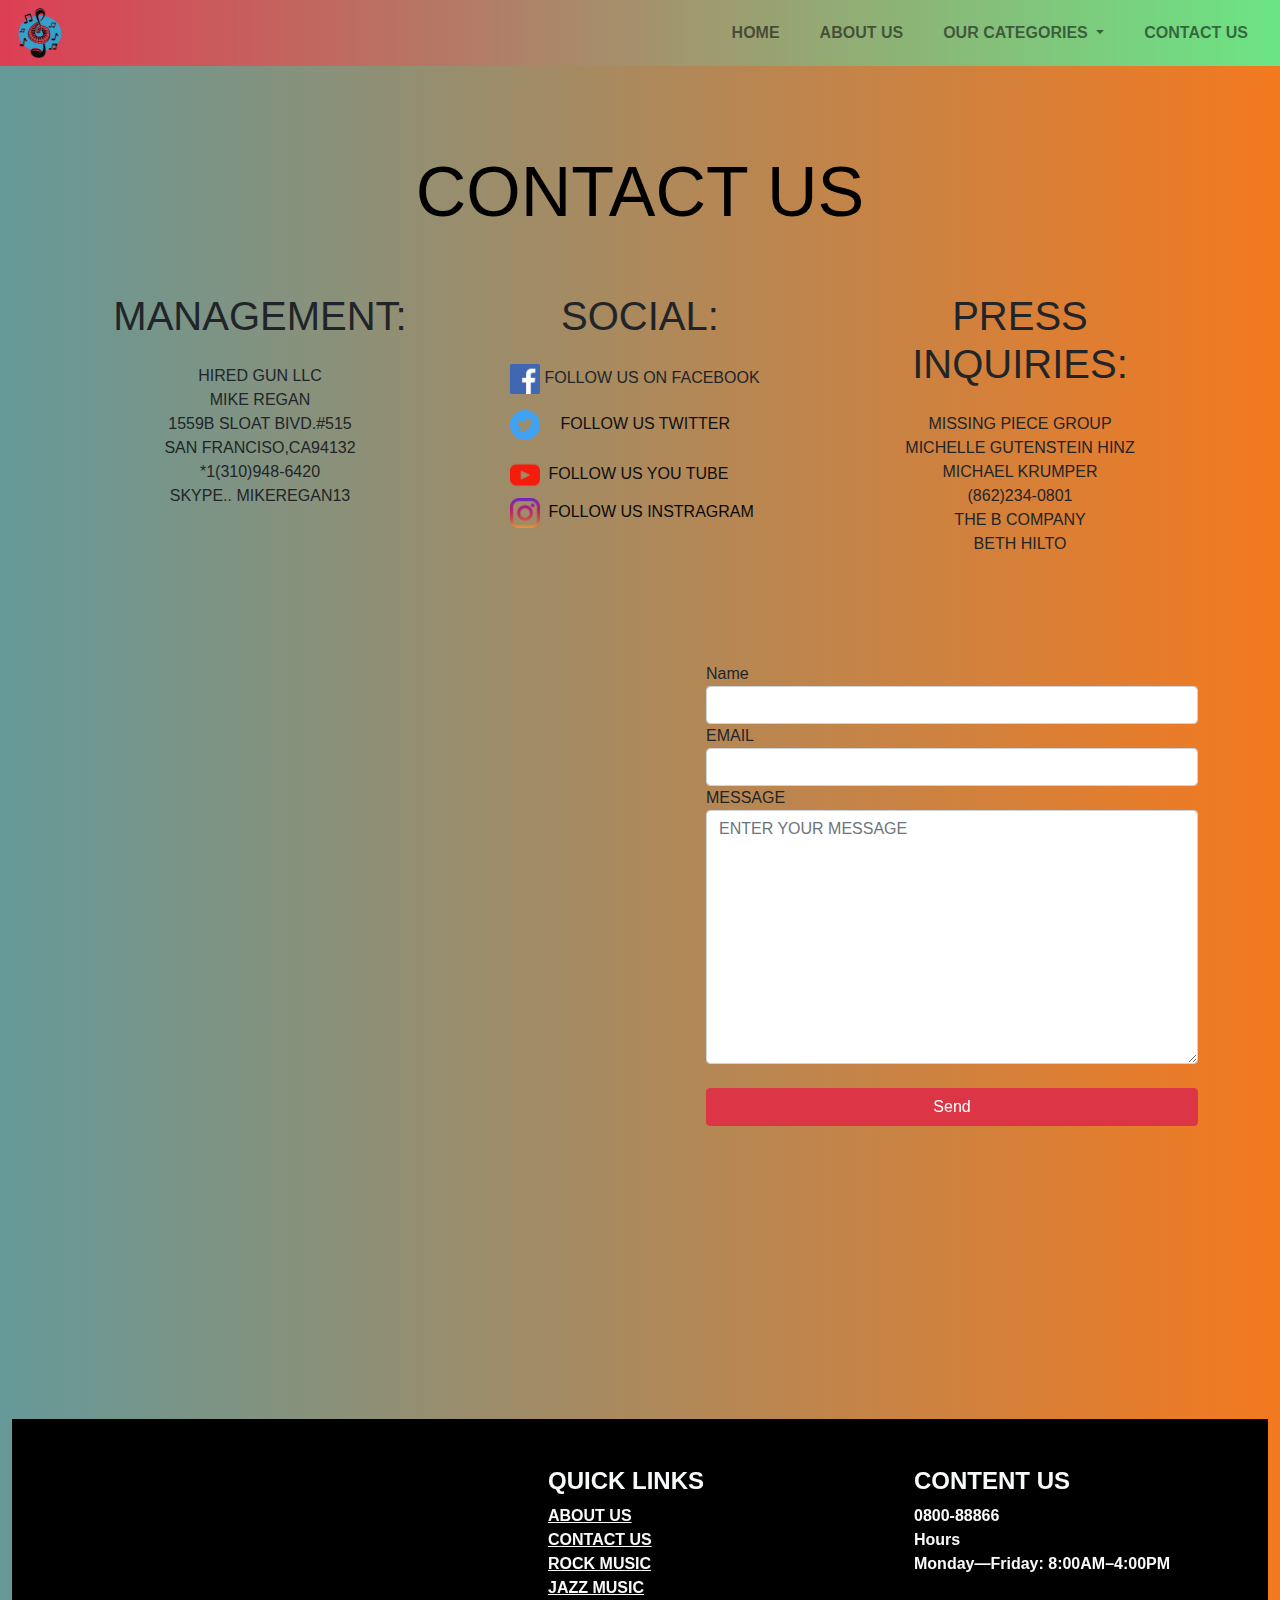
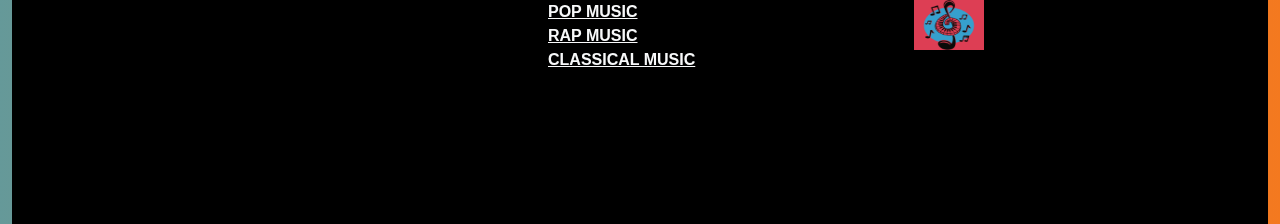
<file: contact us.html>
<!DOCTYPE html>
<html lang="en">
<head>
    <meta charset="UTF-8">
    <meta http-equiv="X-UA-Compatible" content="IE=edge">
    <meta name="viewport" content="width=device-width, initial-scale=1.0">
    <title>CONTACT US</title>
    <link rel="shortcut icon" href="img/loga 33.png" type="image/x-icon">
    <link rel="shortcut icon" href="img/loga 33.png" type="image/x-icon">
    <link rel="stylesheet" href="css/bootstrap.css">
    <style>
*{

font-family: 'Franklin Gothic Medium', 'Arial Narrow', Arial, sans-serif;



}

        body {

          margin: 0px;
        padding: 0px;
    background: #659999; /* fallback for old browsers */
    background: -webkit-linear-gradient(to right, #659999, #f4791f); /* Chrome 10-25, Safari 5.1-6 */
    background: linear-gradient(to right, #659999, #f4791f);
        }

        a:hover {
            border-bottom: 2px red solid;


        }

        .dropdown-item:hover {

            color: #3c3b3f;
            background-color: #3c3b3f;

        }


    </style>
</head>
<body>

    <!-- navabr -->


    <div class="container-fluid">
        
        <nav class="navbar navbar-expand-md  navbar-light  fixed-top fw-bolder"  style="  background: linear-gradient(to right, #dd3e54, #6be585);">
   <img src="img/loga 33.png" style="width:70px; height: 50px; padding-left:10px ;" alt="">
          <button class="navbar-toggler" data-bs-toggle="collapse" data-bs-target="#head">
            <span class="navbar-toggler-icon"></span>
          </button>
          <div class="collapse navbar-collapse" id="head">
            <div class="navbar-nav ms-auto ">
              <a href="index.html" class="nav-link fw-bolder me-4 ">HOME</a>
              <a href="Aboutus.html" class="nav-link fw-bolder me-4">ABOUT US</a>
    
              <li class="nav-item dropdown ">
                <a class="nav-link dropdown-toggle fw-bolder me-4" href="#" id="navbarDropdown" role="button" data-bs-toggle="dropdown"
                  aria-expanded="false">
                  OUR CATEGORIES
                </a>
                <ul class="dropdown-menu " style="background: #659999; /* fallback for old browsers */
                background: -webkit-linear-gradient(to right, #659999, #f4791f); /* Chrome 10-25, Safari 5.1-6 */
                background: linear-gradient(to right, #659999, #f4791f);" aria-labelledby="navbarDropdown ">
                  <li><a class="dropdown-item text-light" href="Rock.html">ROCK MUSIC</a></li>
                  <li><a class="dropdown-item text-light" href="jazz.html">JAZZ MUSIC</a></li>
                  <li><a class="dropdown-item text-light" href="pop.html">POP MUSIC</a></li>
                  <li><a class="dropdown-item text-light" href="Rap.html">RAP MUSIC</a></li>
                  <li><a class="dropdown-item text-light" href="classical.html">CLASSICAL MUSIC</a></li>
    
                </ul>
              </li>
              <a href="contact us.html" class="nav-link fw-bolder me-4">CONTACT US</a>
            </div>
          </div>
        </nav>









        <div class="container">

          <div class="row" style="margin-top: 150PX;  border-radius: 50px;" >
            <h1 style="text-align: center; font-size:70px; color:black;">CONTACT US</h1>
      
      
      
            <div class="col " style="margin-top: 50px;">
              <h1 class="mb-4 text-center">MANAGEMENT:</h1>
              <p style="text-align:center">HIRED GUN  LLC <br> MIKE REGAN <br> 1559B SLOAT BIVD.#515 <br> SAN FRANCISO,CA94132 <br> *1(310)948-6420  <br> SKYPE.. MIKEREGAN13</p>
      
            </div>
      
          
      
      
            <div class="col "  style="margin-top: 50px;">
            <h1 class="mb-4 text-center" >SOCIAL:</h1>
            <img src="img/facebook.png" alt="" class="img-fluid ms-5 d-inline-block" style="height: 30px; color: black">
             <span class="text-dark">FOLLOW US ON FACEBOOK</span>
              
            <img src="img/twitter.png" alt="" class="img-fluid ms-5 d-inline-block m-3 " style="height: 30px; color: rgb(11, 11, 12);" > <span style="color: rgb(15, 16, 17);">
              FOLLOW US TWITTER
            </span>
            <br>
            <img src="img/youi.png" alt="" class="img-fluid ms-5 d-inline-block m-1 " style="height: 30px;" > <span style="color:red;"> <span style="color: rgb(15, 14, 14);">
              FOLLOW US YOU TUBE
            </span>
            <br>
            
            <img src="img/instagram.png" alt="" class="img-fluid ms-5 d-inline-block m-1 " style="height: 30px; color: rgb(8, 69, 49);" > <span style="color:red;"> <span style="color: rgb(9, 10, 10);">
              FOLLOW US INSTRAGRAM

            </span>
            </div>
      
      
  
            <div class="col "  style="margin-top: 50px;">
              <H1 class="mb-4 text-center">PRESS INQUIRIES:</H1>
              <P style="text-align:center">MISSING PIECE GROUP  <br> MICHELLE GUTENSTEIN HINZ <br> MICHAEL KRUMPER <br> (862)234-0801 <br> THE B COMPANY <br> BETH HILTO </P>
              </div>
          </div>
    
        </div>
      
      
      
        <div class="container" style="margin-top: 90px;">
    
          <div class="row mt-4">
              <div class="col">
                  <iframe src="https://www.google.com/maps/embed?pb=!1m18!1m12!1m3!1d115818.05230337645!2d67.01998896249997!3d24.887264299999995!2m3!1f0!2f0!3f0!3m2!1i1024!2i768!4f13.1!3m3!1m2!1s0x3eb339999415e0c3%3A0x36742eee0fd9c291!2sAptech%20Metro%20Star%20Gate!5e0!3m2!1sen!2s!4v1672213464702!5m2!1sen!2s" width="600" height="550" style="border:0;" allowfullscreen="" loading="lazy" referrerpolicy="no-referrer-when-downgrade"></iframe>
            
              </div>
              <div class="col">
      <form action="" method="get">
          <label for="">Name</label><br>
          <!-- <input type="text"class="form-control" pattern="[a-zA-Z\.]{1,8}"><br><br> -->
          <input type="text" name="" id="" class="form-control" required pattern="[A-Z,a-z ]{3,8}" title="Please enter the name from A to Z">
      
          <label for="">EMAIL</label>
          <input type="email" class="form-control" name="" id="">
          <label for="">MESSAGE</label>
           
              <textarea name="" id="" placeholder="ENTER YOUR MESSAGE" class="form-control"cols="30" 		
              rows="10"></textarea>
              <br>
              <div class="d-grid">
                  <button  class ="btn btn-danger"type="submit">Send</button>
              </div>
             
      </form>
      </div>
      </div>
      </div>
      
        
        

























      
      




        <div class="container-fluid">


          <div class="row " style="list-style: none;  margin-top: 200px; background-color: black;">
      
      
            <div class="col mt-5">
              <iframe
                src="https://www.google.com/maps/embed?pb=!1m18!1m12!1m3!1d3619.3139936186494!2d67.14759772279692!3d24.887269106753685!2m3!1f0!2f0!3f0!3m2!1i1024!2i768!4f13.1!3m3!1m2!1s0x3eb339999415e0c3%3A0x36742eee0fd9c291!2sAptech%20Metro%20Star%20Gate!5e0!3m2!1sen!2s!4v1672469873291!5m2!1sen!2s"
                width="500" height="350" style="border:0;" allowfullscreen="" loading="lazy"
                referrerpolicy="no-referrer-when-downgrade"></iframe>
      
      
            </div>
      
      
      
            <div class="col mt-5" >
              <H4 class="text-light fw-bold">QUICK LINKS </H4>
              <a href="Aboutus.html" class="text-light fw-bold">ABOUT US </a>
              <br>
              <a href="contact us.html" class="text-light fw-bold">CONTACT US </a>
              <br>
              <a href="Rock.html" class="text-light fw-bold">ROCK MUSIC</a>
              <br>
              <a href="jazz.html" class="text-light fw-bold">JAZZ MUSIC</a>
              <br>
              <a href="pop.html" class="text-light fw-bold">POP MUSIC</a>
              <br>
              <a href="Rap.html" class="text-light fw-bold">RAP MUSIC</a>
              <br>
              <a href="classical.html" class="text-light fw-bold">CLASSICAL MUSIC</a>
            </div>
      
      
      
      
            <div class="col mt-5">
              <H4 class="text-light fw-bold">CONTENT US</H4>
              <a href="" class="text-light fw-bold" style="text-decoration: none;">0800-88866</a>
              <br>
              <a href="" class="text-light  fw-bold" style="text-decoration: none;" >Hours</a>
              <br>
              <a href="" class="text-light   fw-bold" style="text-decoration: none;">Monday—Friday: 8:00AM–4:00PM</a>
              <br>
              <br>
              <div style="background-color: #dd3e54; width: 70px;">
                <img src="img/loga 33.png" style="width:70px; height: 50px;" alt="">
              
              </div>
        
              <br>
         
            </div>
          </div>
      
      
      
      
      
      
      















        








      </div>
    <script src="js/bootstrap.bundle.js"></script>
</body>

</html>
</file>
<file: style.css>
@import url('https://fonts.googleapis.com/css2?family=Poppins&display=swap'); 

*{

    font-family: 'Poppins', sans-serif;



}
body{
margin: 0;
padding: 0;
margin-right: 0;

}

body{

        margin: 0px;
        padding: 0px;
        background: #659999; /* fallback for old browsers */
        background: -webkit-linear-gradient(to right, #659999, #f4791f); /* Chrome 10-25, Safari 5.1-6 */
        background: linear-gradient(to right, #659999, #f4791f);
}

a:hover {
border-bottom: 2px red solid;


}
.dropdown-item:hover{

color: #3c3b3f;
background-color:   #3c3b3f ;

}
.head3
{
position: absolute;
top: -130px;
    background: rgba( 255, 255, 255, 0.25 );
box-shadow: 0 8px 32px 0 rgba( 31, 38, 135, 0.37 );
backdrop-filter: blur( 4px );
-webkit-backdrop-filter: blur( 4px );
border-radius: 10px;
border: 1px solid rgba( 255, 255, 255, 0.18 );
}

/* hover img  effect */


.hovereffect {
    width:100%;
    height:100%;
    float:left;
    overflow:hidden;
    position:relative;
    text-align:center;
    cursor:default;
    }
    
    .hovereffect .overlay {
    width:100%;
    height:100%;
    position:absolute;
    overflow:hidden;
    top:0;
    left:0;
    opacity:0;
    background-color:rgba(0,0,0,0.5);
    -webkit-transition:all .4s ease-in-out;
    transition:all .4s ease-in-out
    }
    
    .hovereffect img {
    display:block;
    position:relative;
    -webkit-transition:all .4s linear;
    transition:all .4s linear;
    }
    
    .hovereffect h2 {
    text-transform:uppercase;
    color:#fff;
    text-align:center;
    position:relative;
    font-size:17px;
    background:rgba(0,0,0,0.6);
    -webkit-transform:translatey(-100px);
    -ms-transform:translatey(-100px);
    transform:translatey(-100px);
    -webkit-transition:all .2s ease-in-out;
    transition:all .2s ease-in-out;
    padding:10px;
    }
    
    .hovereffect a.info {
    text-decoration:none;
    display:inline-block;
    text-transform:uppercase;
    color:#fff;
    border:1px solid #fff;
    background-color:transparent;
    opacity:0;
    filter:alpha(opacity=0);
    -webkit-transition:all .2s ease-in-out;
    transition:all .2s ease-in-out;
    margin:50px 0 0;
    padding:7px 14px;
    }
    
    .hovereffect a.info:hover {
    box-shadow:0 0 5px #fff;
    }
    
    .hovereffect:hover img {
    -ms-transform:scale(1.2);
    -webkit-transform:scale(1.2);
    transform:scale(1.2);
    }
    
    .hovereffect:hover .overlay {
    opacity:1;
    filter:alpha(opacity=100);
    }
    
    .hovereffect:hover h2,.hovereffect:hover a.info {
    opacity:1;
    filter:alpha(opacity=100);
    -ms-transform:translatey(0);
    -webkit-transform:translatey(0);
    transform:translatey(0);
    }
    
    .hovereffect:hover a.info {
    -webkit-transition-delay:.2s;
    transition-delay:.2s;
    }


    /* COROUSEL COADING*/


.section-padding{
padding: 100px 0;
}


.carousel-item{
height: 70vh;
min-height:300px ;


}

.carousel-caption{
bottom: auto;
top: 50%;
z-index: 2;
}

.carousel-caption  h1{

font-size:45px ;
text-transform: uppercase;
letter-spacing:2px ;
margin-top: 25px;

}

.carousel-caption p{
width: 70%;
margin: auto;
font-size: 18px;
line-height: 1.9;

}

.carousel-inner::before{
content: '';
position: absolute;
width: 100%;
height:100% ;
top: 0px;
left: 0;
z-index: 1;
}
</file>
